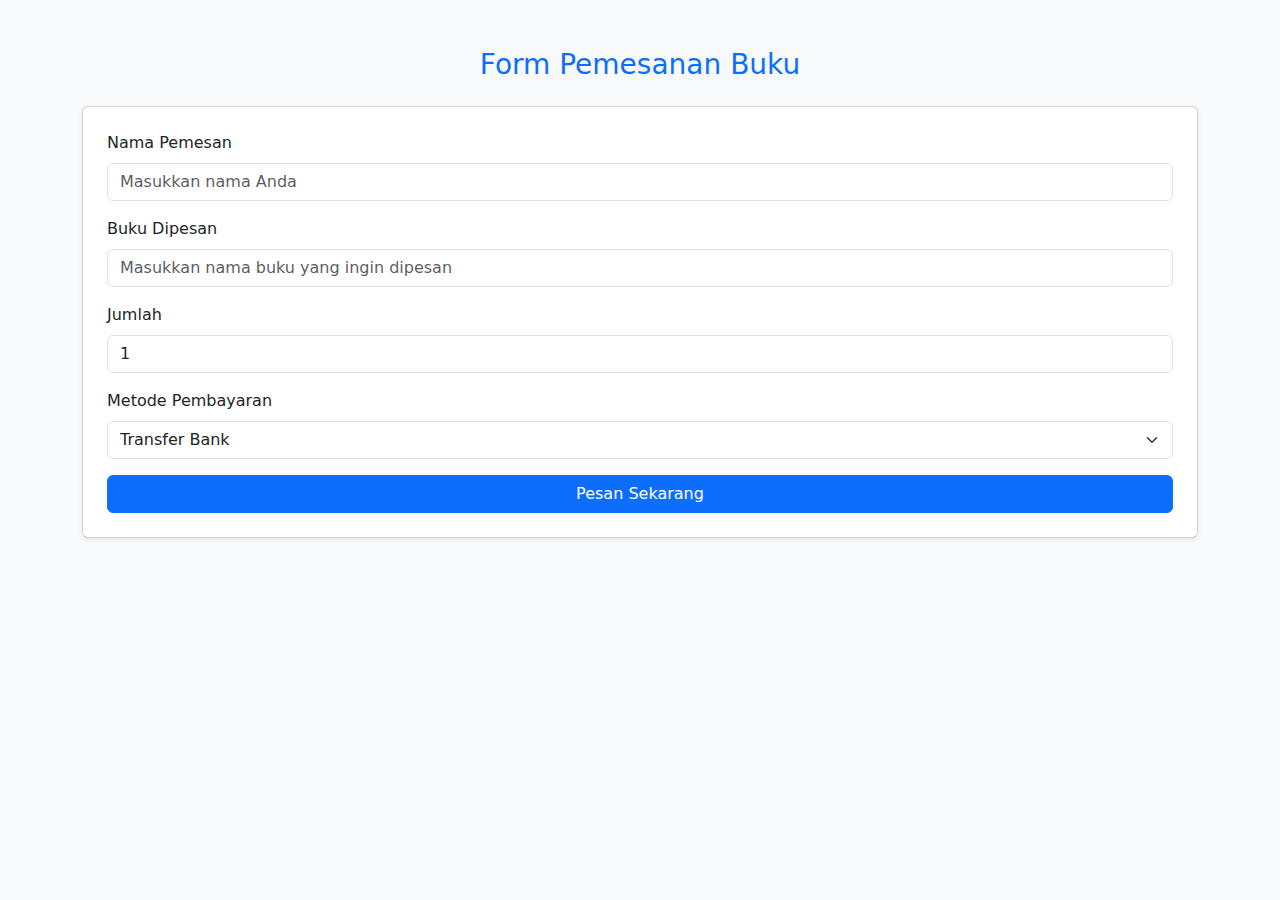
<file: checkout.html>
<!DOCTYPE html>
<html lang="id">
<head>
  <meta charset="UTF-8">
  <meta name="viewport" content="width=device-width, initial-scale=1.0">
  <title>Checkout Buku</title>
  <link href="https://cdn.jsdelivr.net/npm/bootstrap@5.3.3/dist/css/bootstrap.min.css" rel="stylesheet">
</head>
<body class="bg-light">
  <div class="container mt-5">
    <h3 class="text-center text-primary mb-4">Form Pemesanan Buku</h3>

    <form id="formPesan" class="card p-4 shadow-sm bg-white">
      <div class="mb-3">
        <label class="form-label">Nama Pemesan</label>
        <input type="text" id="nama" class="form-control" placeholder="Masukkan nama Anda" required>
      </div>

      <div class="mb-3">
        <label class="form-label">Buku Dipesan</label>
        <input type="text" id="buku" class="form-control" placeholder="Masukkan nama buku yang ingin dipesan" required>
      </div>

      <div class="mb-3">
        <label class="form-label">Jumlah</label>
        <input type="number" id="jumlah" class="form-control" value="1" min="1">
      </div>

      <div class="mb-3">
        <label class="form-label">Metode Pembayaran</label>
        <select id="metode" class="form-select">
          <option>Transfer Bank</option>
          <option>COD</option>
          <option>QRIS</option>
        </select>
      </div>

      <button type="submit" class="btn btn-primary w-100">Pesan Sekarang</button>
    </form>
  </div>

  <script>
    document.getElementById("formPesan").addEventListener("submit", function(e) {
      e.preventDefault();

      const nama = document.getElementById("nama").value;
      const buku = document.getElementById("buku").value;
      const jumlah = document.getElementById("jumlah").value;
      const metode = document.getElementById("metode").value;

      alert(
        `Pesanan berhasil dibuat!\n\nNama: ${nama}\nBuku: ${buku}\nJumlah: ${jumlah}\nMetode Pembayaran: ${metode}`
      );

      window.location.href = "tracking.html";
    });
  </script>
</body>
</html>
</file>
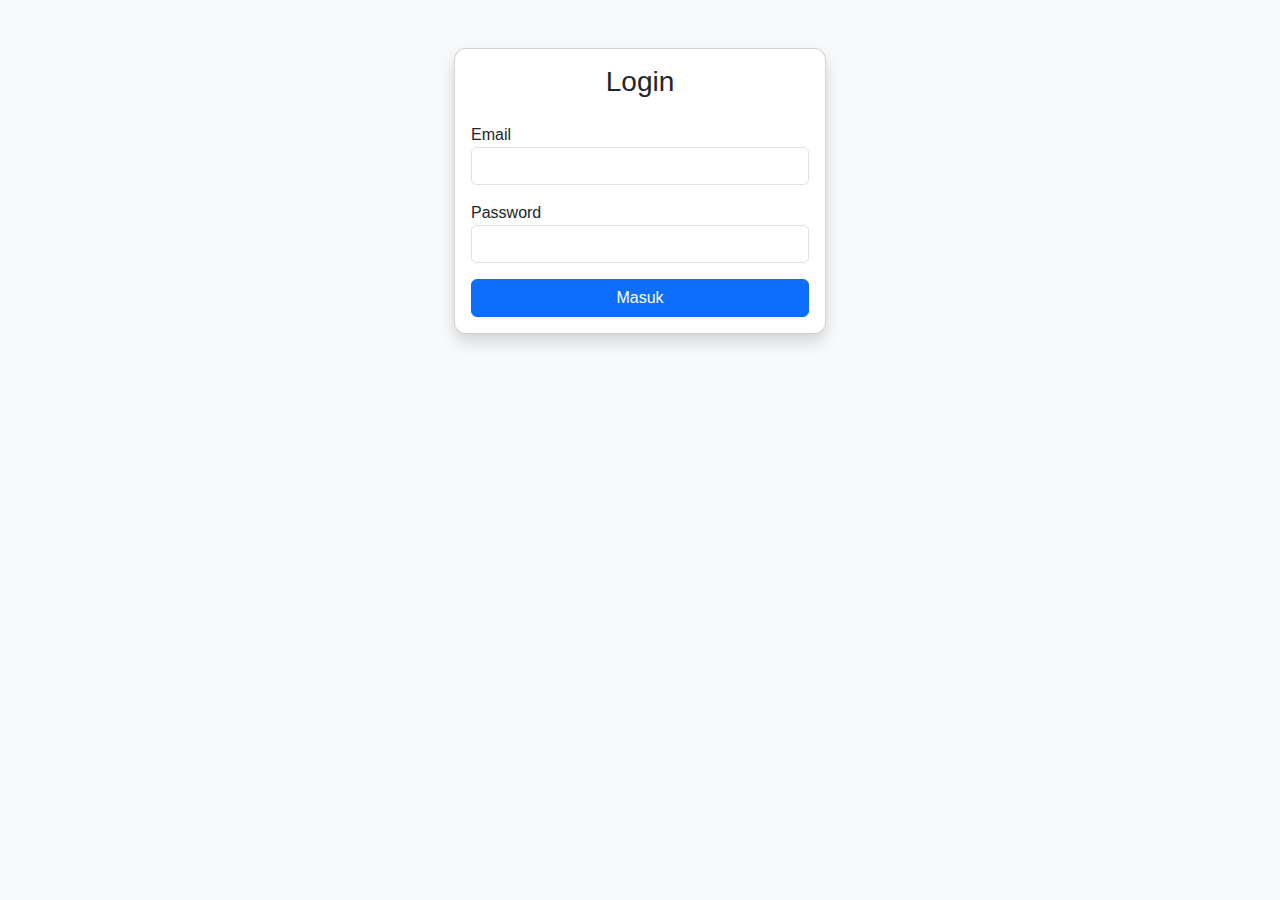
<file: Login.html>
<!DOCTYPE html>
<html lang="id">
<head>
  <meta charset="UTF-8">
  <meta name="viewport" content="width=device-width, initial-scale=1.0">
  <title>Login</title>
  <link href="https://cdn.jsdelivr.net/npm/bootstrap@5.3.3/dist/css/bootstrap.min.css" rel="stylesheet">
</head>
<body class="bg-light">

  <div class="container mt-5">
    <div class="col-md-4 mx-auto">
      <div class="card shadow">
        <div class="card-body">
          <h3 class="text-center mb-4">Login</h3>
          <div class="mb-3">
            <label>Email</label>
            <input type="email" id="email" class="form-control">
          </div>
          <div class="mb-3">
            <label>Password</label>
            <input type="password" id="password" class="form-control">
          </div>
          <button class="btn btn-primary w-100" onclick="login()">Masuk</button>
        </div>
      </div>
    </div>
  </div>

  <script>
    // Data dari contoh kamu
    var dataPengguna = [
      { id: 1, nama: "Rina Wulandari", email: "rina@gmail.com", password: "rina123", role: "User" },
      { id: 2, nama: "Agus Pranoto", email: "agus@gmail.com", password: "agus123", role: "User" },
      { id: 3, nama: "Siti Marlina", email: "siti@gmail.com", password: "siti123", role: "Admin" }
    ];

    var dataKatalogBuku = [
      { kodeBarang: "ASIP4301", namaBarang: "Pengantar Ilmu Komunikasi", jenisBarang: "Buku Ajar", edisi: "2", stok: 548, harga: "Rp 180.000", cover: "img/pengantar_komunikasi.jpg" },
      { kodeBarang: "EKMA4002", namaBarang: "Manajemen Keuangan", jenisBarang: "Buku Ajar", edisi: "3", stok: 392, harga: "Rp 220.000", cover: "img/manajemen_keuangan.jpg" },
      { kodeBarang: "EKMA4310", namaBarang: "Kepemimpinan", jenisBarang: "Buku Ajar", edisi: "1", stok: 278, harga: "Rp 150.000", cover: "img/kepemimpinan.jpg" },
      { kodeBarang: "BIOL4211", namaBarang: "Mikrobiologi Dasar", jenisBarang: "Buku Ajar", edisi: "2", stok: 165, harga: "Rp 200.000", cover: "img/mikrobiologi.jpg" },
      { kodeBarang: "PAUD4401", namaBarang: "Perkembangan Anak Usia Dini", jenisBarang: "Buku Ajar", edisi: "4", stok: 204, harga: "Rp 250.000", cover: "img/paud_perkembangan.jpeg" }
    ];

    // Simpan data ke localStorage agar bisa diakses di index
    localStorage.setItem("dataKatalogBuku", JSON.stringify(dataKatalogBuku));

    function login() {
      var email = document.getElementById("email").value;
      var password = document.getElementById("password").value;

      var pengguna = dataPengguna.find(p => p.email === email && p.password === password);

      if (pengguna) {
        localStorage.setItem("penggunaAktif", JSON.stringify(pengguna));
        alert("Login berhasil! Selamat datang " + pengguna.nama);
        window.location.href = "index.html";
      } else {
        alert("Email atau password salah!");
      }
    }
  </script>

</body>
</html>
<link rel="stylesheet" href="css/style.css">
</file>
<file: css/style.css>
body {
  background-color: #f8f9fa;
  font-family: 'Poppins', sans-serif;
}

.card {
  border-radius: 12px;
  transition: all 0.3s ease;
}

.card:hover {
  transform: translateY(-6px);
  box-shadow: 0 10px 20px rgba(0,0,0,0.1);
}

.card-title {
  color: #0d6efd;
  font-weight: 600;
}
</file>
